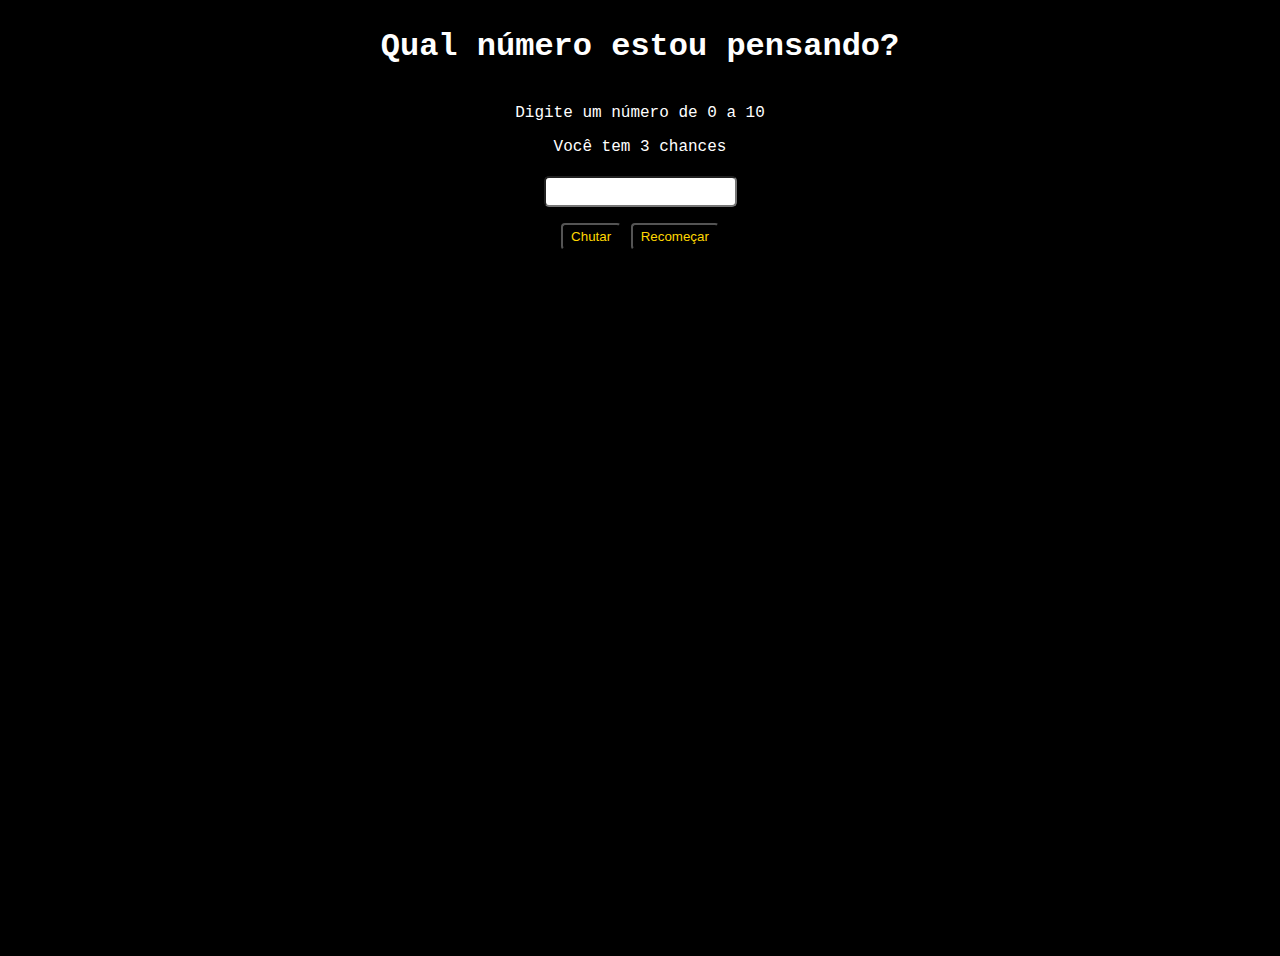
<file: index.html>
<html>

<head>
    <link rel="stylesheet" href="style.css">
  <title>
    Adivinhe o número
  </title>
</head>

<body>
  <div class="container">
    <h1 class="page-title">
      Qual número estou pensando?
    </h1><br>
    <p class="page-subtitle">
      Digite um número de 0 a 10
    </p>
    <p>
      Você tem 3 chances
    </p>
    <input type="number" id="valor" /><br>
    <button type="submit" id="botaoChutar" onclick="Chutar()">Chutar</button>
    <button type="submit" id="return" onclick="Recomecar()">Recomeçar</button>
    <h2 class="resultado" id="resultado"></h2>
  </div>
  <script src="app.js"></script>
</body>

</html>
</file>
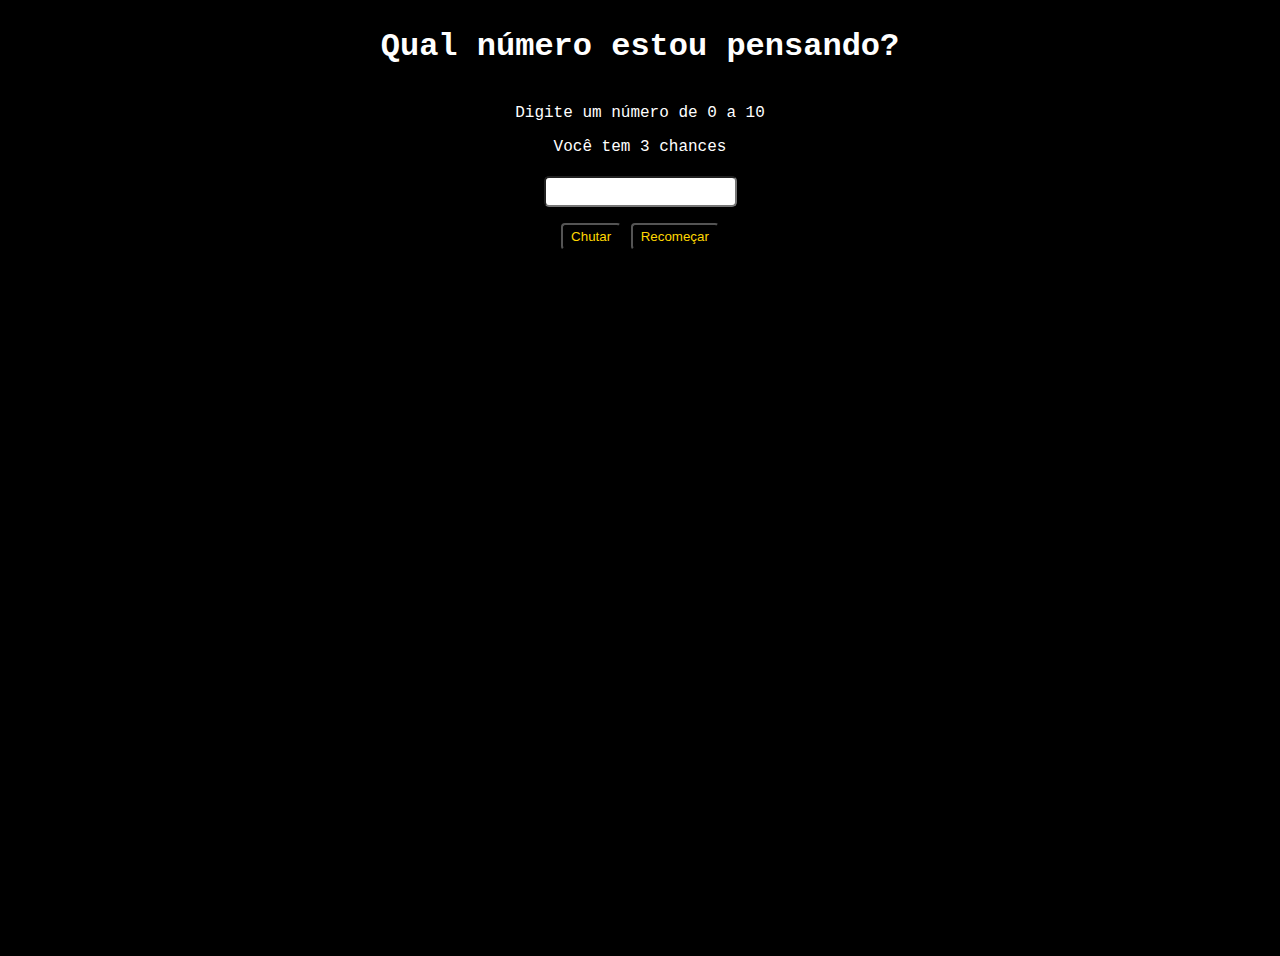
<file: portifolio.html>
<html>

<head>
    <link rel="stylesheet" href="style.css">
  <title>
    Adivinhe o número
  </title>
</head>

<body>
  <div class="container">
    <h1 class="page-title">
      Qual número estou pensando?
    </h1><br>
    <p class="page-subtitle">
      Digite um número de 0 a 10
    </p>
    <p>
      Você tem 3 chances
    </p>
    <input type="number" id="valor" /><br>
    <button type="submit" id="botaoChutar" onclick="Chutar()">Chutar</button>
    <button type="submit" id="return" onclick="Recomecar()">Recomeçar</button>
    <h2 class="resultado" id="resultado"></h2>
  </div>
  <script src="app.js"></script>
</body>

</html>
</file>
<file: style.css>
body {
    font-family: "Roboto Mono", monospace;
    min-height: 600px;
    background-image: url("https://media-manager.noticiasaominuto.com/1920/naom_5a33d2477b8dc.jpg");
    background-color: #000000;
    background-size: cover;
    background-position: center bottom;
    background-repeat: no-repeat;
  }
  
  .container {
    text-align: center;
    padding: 20px;
    height: 100vh;
  }
  
  .page-title {
    color: #ffffff;
    margin: 0 0 5px;
  }
  
  .page-subtitle {
    color: #ffffff;
    margin-top: 16px;
  }
  
  @media (max-height: 500px) {
    body {
      min-height: 800px;
    }
  }
  
  input {
    margin: 4px;
    padding: 6px;
    border-radius: 5px;
  }
  
  button {
    color: gold;
    margin-top: 12px;
    padding: 4px 8px;
    border-radius: 4px;
    background: #000000;
  }
  
  button:disabled {
    color: silver;
    margin-top: 12px;
    padding: 4px 8px;
    border-radius: 4px;
    background: #000000;
  }
  
  .resultado {
    color: #ffffff;
    text-align: center;
    margin-top: 16px;
  }
  
  p {
    color: #ffffff;
    margin-top: 16px;
  }
</file>
